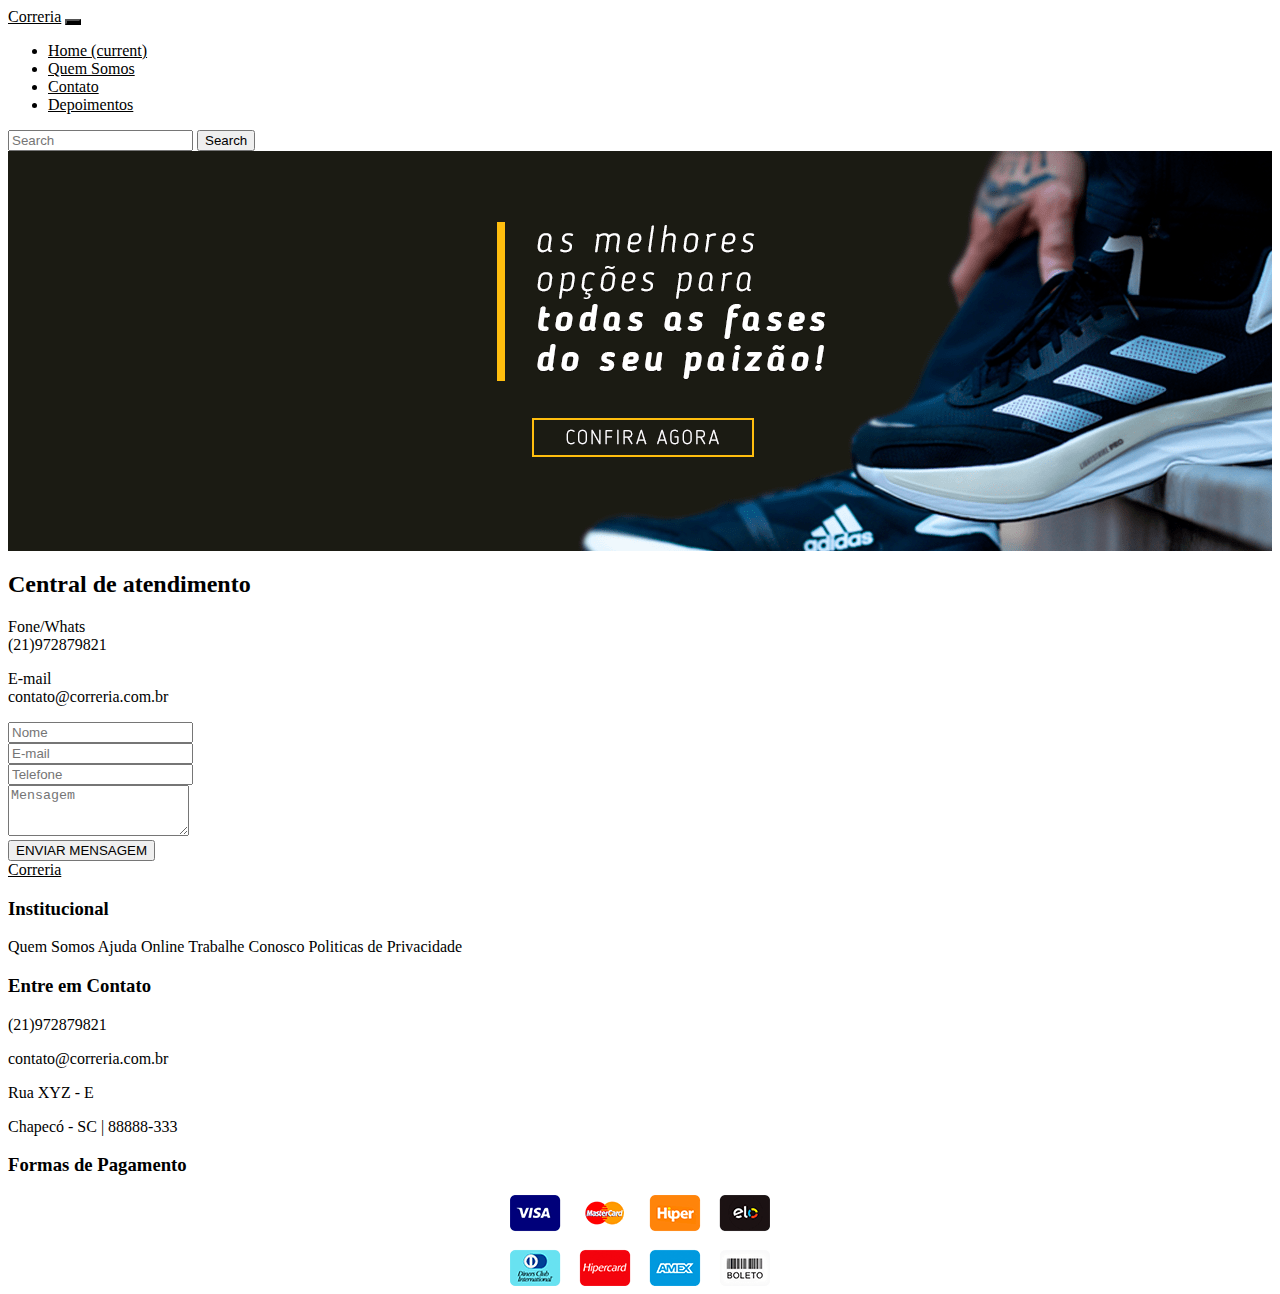
<file: contato.html>
<!DOCTYPE html>
<html lang="pt-br">
    <head>
        <!-- Meta tags Obrigatórias -->
        <meta charset="utf-8">
        <meta name="viewport" content="width=device-width, initial-scale=1, shrink-to-fit=no">

        <!-- Bootstrap CSS -->
        <link rel="stylesheet" href="https://stackpath.bootstrapcdn.com/bootstrap/4.1.3/css/bootstrap.min.css" integrity="sha384-MCw98/SFnGE8fJT3GXwEOngsV7Zt27NXFoaoApmYm81iuXoPkFOJwJ8ERdknLPMO" crossorigin="anonymous">
        <link rel="stylesheet" href="./estilos.css">
        <title>Correria</title>
    </head>

    <body>
        <!--Cabeçalho do Site (Menus, Logos, etc)  -->
        <header id="page_header">
            <div class="header-desktop">
                <div class="header">
                    <div class="container">
                        <nav class="navbar navbar-expand-lg">
                            <a class="navbar-brand" href="./index.html">Correria</a>
                            <button class="navbar-toggler" type="button" data-toggle="collapse" data-target="#navbarSupportedContent" aria-controls="navbarSupportedContent" aria-expanded="false" aria-label="Toggle navigation">
                                <span class="navbar-toggler-icon"></span>
                            </button>
                        
                            <div class="collapse navbar-collapse justify-content-around" id="navbarSupportedContent">
                                <ul class="navbar-nav">
                                    
                                    <li class="nav-item active">
                                        <a class="nav-link" href="./index.html">Home <span class="sr-only">(current)</span></a>
                                    </li>

                                    
                                    <li class="nav-item">
                                        <a class="nav-link" href="./quem-somos.html">Quem Somos</a>
                                    </li>
                                    
                                    <li class="nav-item">
                                        <a class="nav-link" href="./contato.html">Contato</a>
                                    </li>

                                    <li class="nav-item">
                                        <a class="nav-link" href="./depoimentos.html">Depoimentos</a>
                                    </li>
                                </ul>

                                <form class="form-inline my-2 my-lg-0">
                                    <input class="form-control mr-sm-2" type="search" placeholder="Search" aria-label="Search">
                                    <button class="btn btn-outline-success my-2 my-sm-0" type="submit">Search</button>
                                </form>
                            </div>
                        </nav>
                    </div>
                </div>

            </div>
            
        </header>
        
        <!--Área Ativa, Área de Conteúdos -->
        <div class="body mb-5" id="page_contents">
            
            <div class="banner-page mb-4">
                <div class="img-container">
                    <div class="carousel-bg"></div>
                </div>

            </div>

            <div class="container">
                <div class="row align-items-center">
                    <div class="col-lg-6 col-12">
                        <h2>Central de atendimento</h2>
                        <p>
                            Fone/Whats<br>
                            (21)972879821
                        </p>
                        <p>
                            E-mail<br>
                            contato@correria.com.br
                        </p>
                    </div> 
                    <div class="col-lg-6 col-12">
                        <form method="POST" action="" id="form" role="form">
                            <div class="row ">
                                <div class="col-lg-12">
                                    <div class="form-group">
                                        <input name="campo[Nome]" type="text" value="" id="" class="form-control" placeholder="Nome">
                                    </div>
                                </div>
                                <div class="col-lg-6">
                                    <div class="form-group">
                                        <input name="campo[E-mail]" type="text" value="" id="" class="form-control" placeholder="E-mail">
                                    </div>
                                </div>
                                <div class="col-lg-6">
                                    <div class="form-group">
                                        <input name="campo[Telefone]" type="text" value="" id="" class="form-control" placeholder="Telefone">
                                    </div>
                                </div>
                                <div class="col-lg-12">
                                    <div class="form-group">
                                        <textarea name="campo[Mensagem]" type="textarea" id="" class="form-control" placeholder="Mensagem" rows="3"></textarea>
                                    </div>
                                </div>
                            </div>
                            <div class="text-center form-buttons">
                                <button class="btn btn-primary g-recaptcha" data-sitekey="" data-callback="" data-action="submit">ENVIAR MENSAGEM</button>
                            </div>
                        </form>
                    </div>
                </div>
            </div>
        </div>
        
        <!--FOOTER-->
        <footer id="page_footer">
            <div class="footer text-light bg-dark">
                <div class="container">

                    <div class="row">
                        <div class="col">
                            <div class="footer-logo d-flex justify-content-center">
                                <a class="" href="/"> Correria </a>
                            </div>
                        </div>
                    </div>
    
                    <div class="row">

                        <div class="col">
                            <h3>Institucional</h3>
                            <a>Quem Somos</a>
                            <a>Ajuda Online</a>
                            <a>Trabalhe Conosco</a>
                            <a>Politicas de Privacidade</a>
                        </div>

                        <div class="col">
                            <h3>Entre em Contato</h3>
                            <p>(21)972879821</p>
                            <p>contato@correria.com.br</p>
                            <p>Rua XYZ - E</p>
                            <p>Chapecó - SC | 88888-333</p>
                        </div>

                        <div class="col">
                            <h3>Formas de Pagamento</h3>
                            <div class="img-container">
                                <img src="./imagens/pagamentos-1.png"></img>
                            </div>
                        </div>

                    </div>
                </div>
            </div>
            
        </footer>
        
        <!-- JavaScript (Opcional) -->
        <!-- jQuery primeiro, depois Popper.js, depois Bootstrap JS -->
        <script src="https://code.jquery.com/jquery-3.3.1.slim.min.js" integrity="sha384-q8i/X+965DzO0rT7abK41JStQIAqVgRVzpbzo5smXKp4YfRvH+8abtTE1Pi6jizo" crossorigin="anonymous"></script>
        <script src="https://cdnjs.cloudflare.com/ajax/libs/popper.js/1.14.3/umd/popper.min.js" integrity="sha384-ZMP7rVo3mIykV+2+9J3UJ46jBk0WLaUAdn689aCwoqbBJiSnjAK/l8WvCWPIPm49" crossorigin="anonymous"></script>
        <script src="https://stackpath.bootstrapcdn.com/bootstrap/4.1.3/js/bootstrap.min.js" integrity="sha384-ChfqqxuZUCnJSK3+MXmPNIyE6ZbWh2IMqE241rYiqJxyMiZ6OW/JmZQ5stwEULTy" crossorigin="anonymous"></script>
    </body>

</html>
</file>
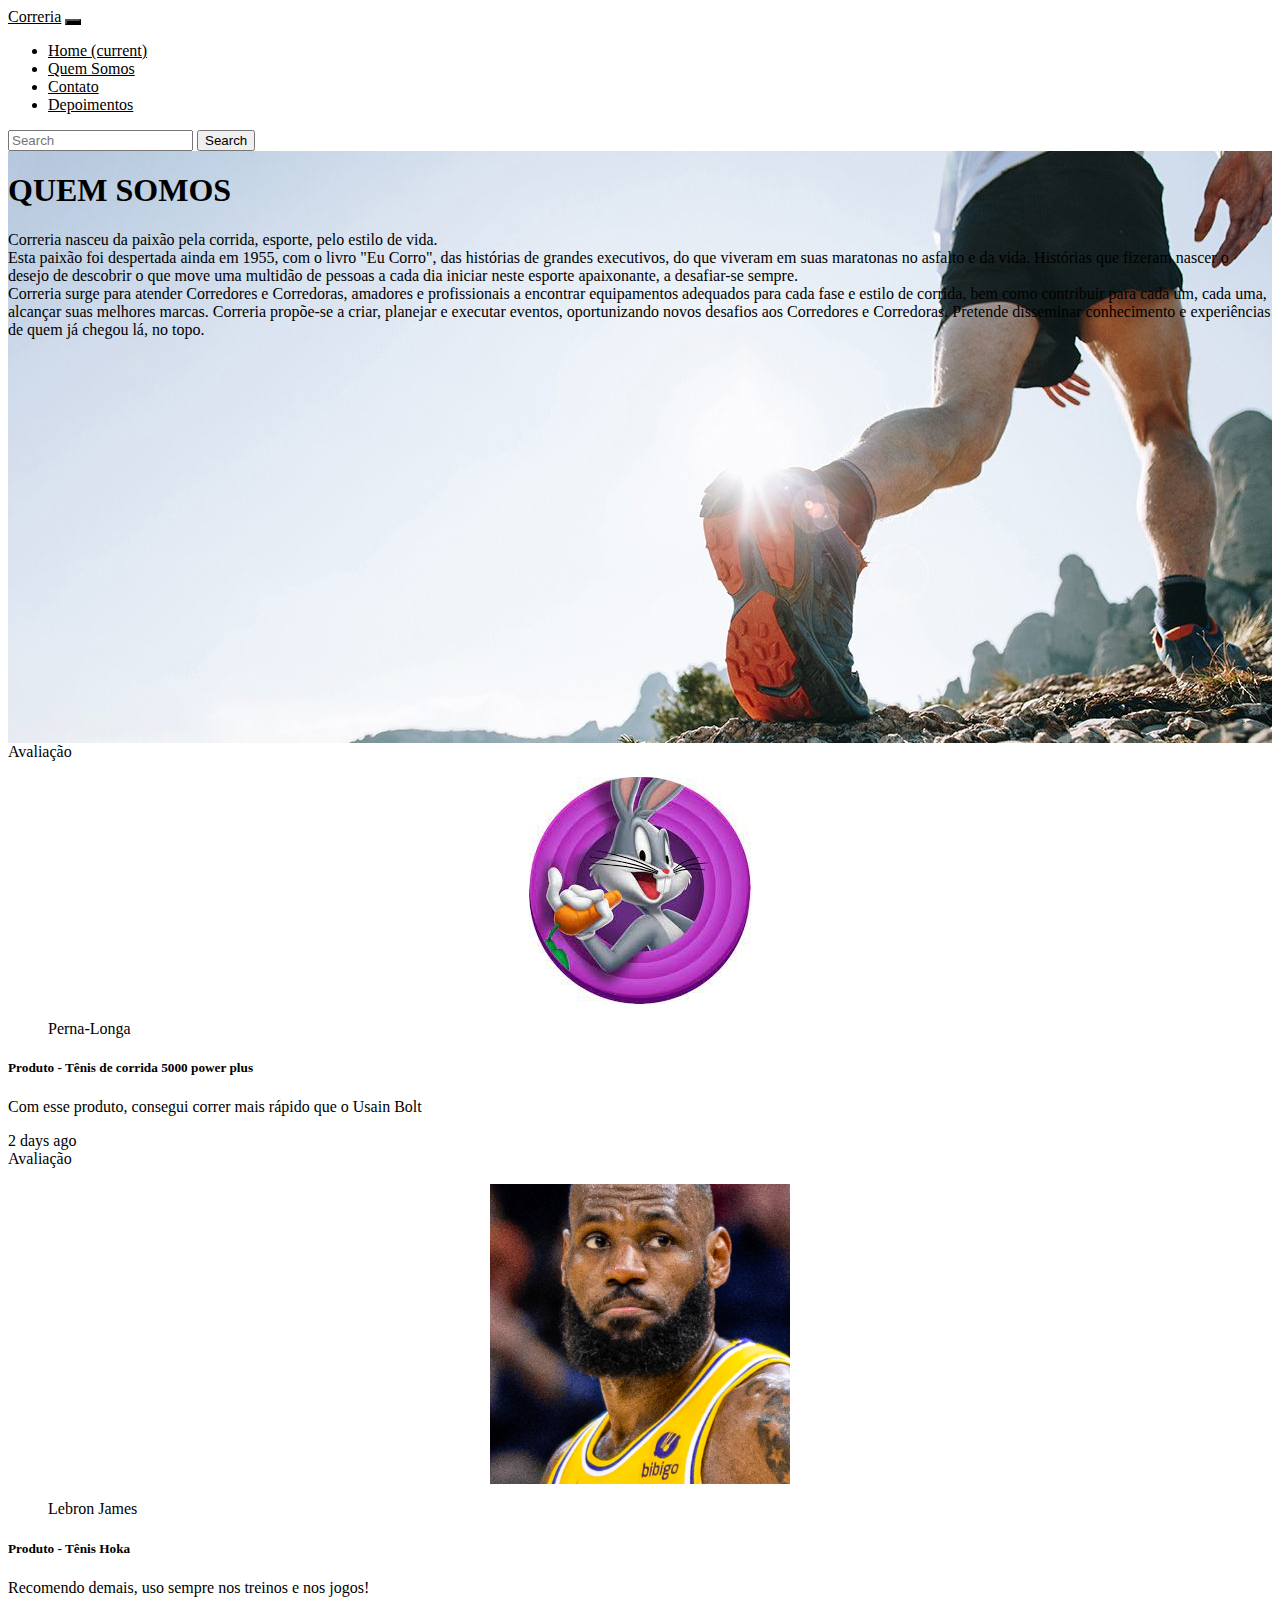
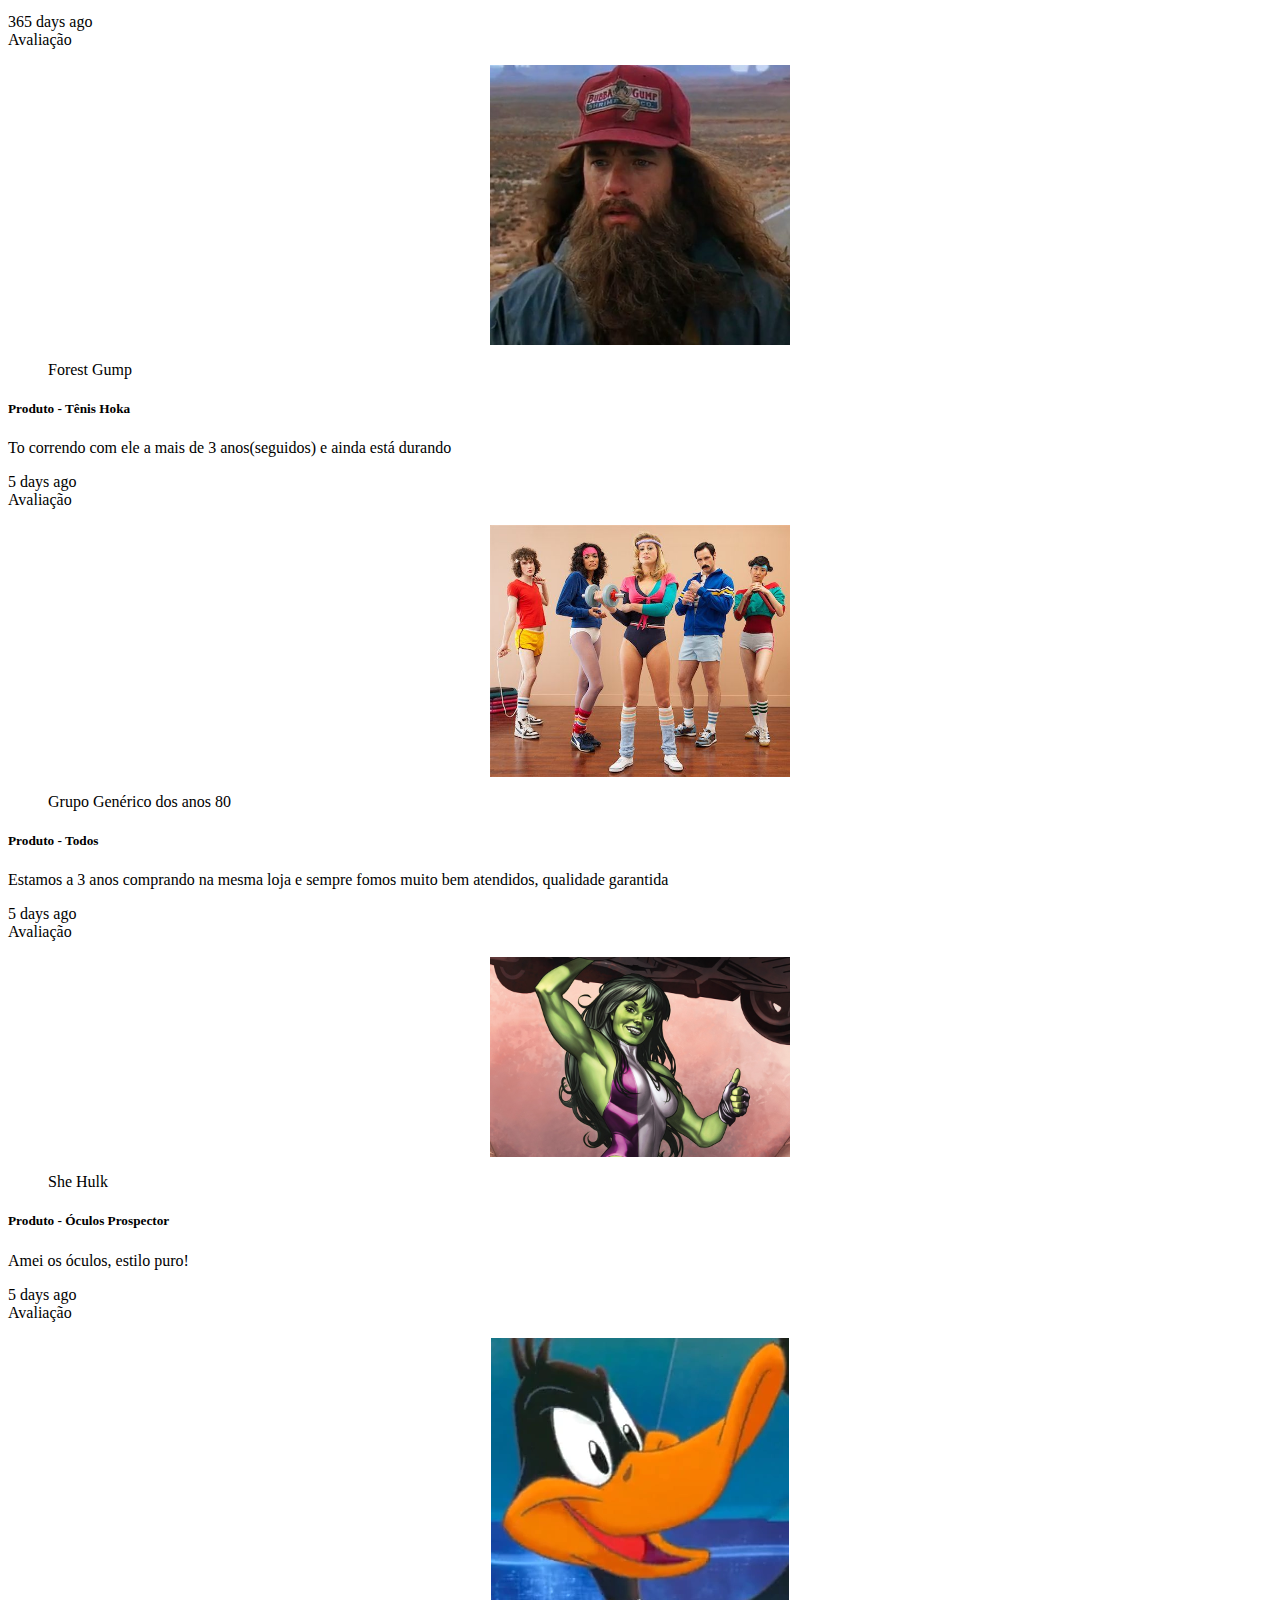
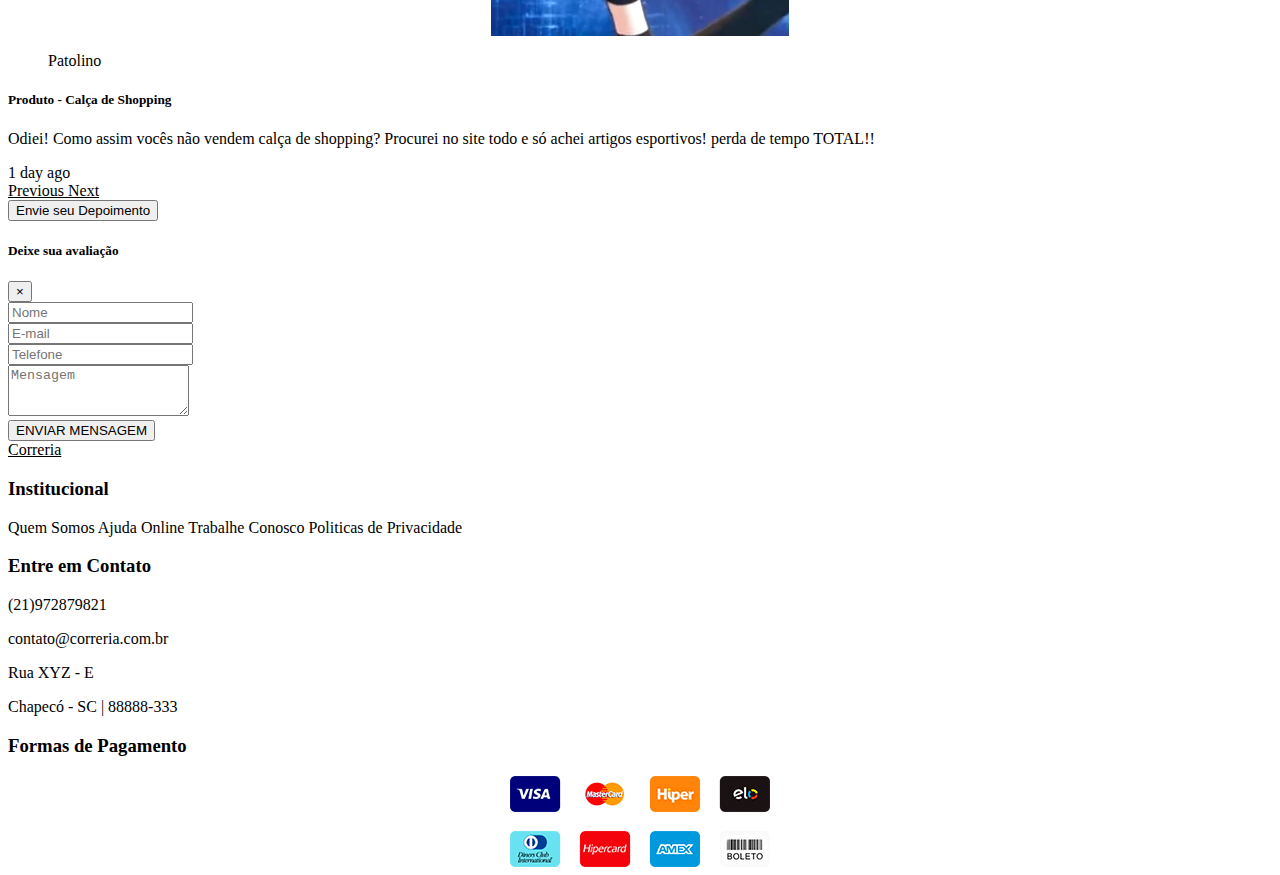
<file: depoimentos.html>
<!DOCTYPE html>
<html lang="pt-br">
    <head>
        <!-- Meta tags Obrigatórias -->
        <meta charset="utf-8">
        <meta name="viewport" content="width=device-width, initial-scale=1, shrink-to-fit=no">

        <!-- Bootstrap CSS -->
        <link rel="stylesheet" href="https://stackpath.bootstrapcdn.com/bootstrap/4.1.3/css/bootstrap.min.css" integrity="sha384-MCw98/SFnGE8fJT3GXwEOngsV7Zt27NXFoaoApmYm81iuXoPkFOJwJ8ERdknLPMO" crossorigin="anonymous">
        <link rel="stylesheet" href="./estilos.css">
        <title>Correria </title>
    </head>

    <body>
        <!--Cabeçalho do Site (Menus, Logos, etc)  -->
        <header id="page_header">
            <div class="header-desktop">
                <div class="header">
                    <div class="container">
                        <nav class="navbar navbar-expand-lg">
                            <a class="navbar-brand" href="./index.html">Correria</a>
                            <button class="navbar-toggler" type="button" data-toggle="collapse" data-target="#navbarSupportedContent" aria-controls="navbarSupportedContent" aria-expanded="false" aria-label="Toggle navigation">
                                <span class="navbar-toggler-icon"></span>
                            </button>
                        
                            <div class="collapse navbar-collapse justify-content-around" id="navbarSupportedContent">
                                <ul class="navbar-nav">
                                    
                                    <li class="nav-item active">
                                        <a class="nav-link" href="./index.html">Home <span class="sr-only">(current)</span></a>
                                    </li>

                                    
                                    <li class="nav-item">
                                        <a class="nav-link" href="./quem-somos.html">Quem Somos</a>
                                    </li>
                                    
                                    <li class="nav-item">
                                        <a class="nav-link" href="./contato.html">Contato</a>
                                    </li>

                                    <li class="nav-item">
                                        <a class="nav-link" href="./depoimentos.html">Depoimentos</a>
                                    </li>
                                </ul>

                                <form class="form-inline my-2 my-lg-0">
                                    <input class="form-control mr-sm-2" type="search" placeholder="Search" aria-label="Search">
                                    <button class="btn btn-outline-success my-2 my-sm-0" type="submit">Search</button>
                                </form>
                            </div>
                        </nav>
                    </div>
                </div>

            </div>
            
        </header>
        
        <!--Área de Conteúdos -->
        <div class="body" id="page_contents">
            
            <div class="banner-page mb-5">
                <div class="img-container">
                    <div class="quem-somos-bg">
                        <div class="container">
                            <div class="row align-items-center">
                                <div class="col-6">
                                    <h1>QUEM SOMOS</h1>
                                    <p>
                                        Correria nasceu da paixão pela corrida, esporte, pelo estilo de vida.<br>
                                        Esta paixão foi despertada ainda em 1955, com o livro "Eu Corro", das histórias de grandes executivos, do que viveram em suas maratonas no asfalto e da vida. Histórias que fizeram nascer o desejo de descobrir o que move uma multidão de pessoas a cada dia iniciar neste esporte apaixonante, a desafiar-se sempre.<br>
                                        Correria surge para atender Corredores e Corredoras, amadores e profissionais a encontrar equipamentos adequados para cada fase e estilo de corrida, bem como contribuir para cada um, cada uma, alcançar suas melhores marcas. Correria propõe-se a criar, planejar e executar eventos, oportunizando novos desafios aos Corredores e Corredoras. Pretende disseminar conhecimento e experiências de quem já chegou lá, no topo.<br>
                                    </p>
                                </div>
                            </div>
                        </div>
                    </div>
                </div>

            </div>
            
            <div class="container">
                <div id="carouselDepoimentos" class="carousel slide" data-ride="carousel">
                    <div class="carousel-inner">
                        <div class="carousel-item active">
                            <div class="row">
                                <div class="col-12">
                                    <div class="card text-center">
                                        <div class="card-header">
                                            Avaliação
                                        </div>
            
                                        <div class="card-body">
                                            <figure>
                                                <div class="img-container">
                                                    <img src="./imagens/depoimento-1.jpg">
                                                </div>
                                                <figcaption class="figure-caption text-center">
                                                    <p>
                                                        Perna-Longa
                                                    </p>
                                                </figcaption>
                                            </figure>
                                            <h5 class="card-title">Produto - Tênis de corrida 5000 power plus</h5>
                                            <p class="card-text">Com esse produto, consegui correr mais rápido que o Usain Bolt</p>
                                        </div>
                                        <div class="card-footer text-muted">
                                            2 days ago
                                        </div>
                                    </div>
                                </div>
                            </div>
                        </div>
                        <div class="carousel-item">
                            <div class="row">
                                <div class="col-12">
                                    <div class="card text-center">
                                        <div class="card-header">
                                            Avaliação
                                        </div>
            
                                        <div class="card-body">
                                            <figure>
                                                <div class="img-container">
                                                    <img src="./imagens/depoimento-3.jpg">
                                                </div>
                                                <figcaption class="figure-caption text-center">
                                                    <p>
                                                        Lebron James
                                                    </p>
                                                </figcaption>
                                            </figure>
                                            <h5 class="card-title">Produto - Tênis Hoka</h5>
                                            <p class="card-text">Recomendo demais, uso sempre nos treinos e nos jogos!</p>
                                        </div>
                                        <div class="card-footer text-muted">
                                            365 days ago
                                        </div>
                                    </div>
                                </div>
                            </div>
                        </div>
                        <div class="carousel-item">
                            <div class="row">
                                <div class="col-12">
                                    <div class="card text-center">
                                        <div class="card-header">
                                            Avaliação
                                        </div>
            
                                        <div class="card-body">
                                            <figure>
                                                <div class="img-container">
                                                    <img src="./imagens/depoimento-2.jpg">
                                                </div>
                                                <figcaption class="figure-caption text-center">
                                                    <p>
                                                        Forest Gump
                                                    </p>
                                                </figcaption>
                                            </figure>
                                            <h5 class="card-title">Produto - Tênis Hoka</h5>
                                            <p class="card-text">To correndo com ele a mais de 3 anos(seguidos) e ainda está durando</p>
                                        </div>
                                        <div class="card-footer text-muted">
                                            5 days ago
                                        </div>
                                    </div>
                                </div>
                            </div>
                        </div>
                        <div class="carousel-item">
                            <div class="row">
                                <div class="col-12">
                                    <div class="card text-center">
                                        <div class="card-header">
                                            Avaliação
                                        </div>
            
                                        <div class="card-body">
                                            <figure>
                                                <div class="img-container">
                                                    <img src="./imagens/depoimento-5.jpg">
                                                </div>
                                                <figcaption class="figure-caption text-center">
                                                    <p>
                                                        Grupo Genérico dos anos 80
                                                    </p>
                                                </figcaption>
                                            </figure>
                                            <h5 class="card-title">Produto - Todos </h5>
                                            <p class="card-text">Estamos a 3 anos comprando na mesma loja e sempre fomos muito bem atendidos, qualidade garantida</p>
                                        </div>
                                        <div class="card-footer text-muted">
                                            5 days ago
                                        </div>
                                    </div>
                                </div>
                            </div>
                        </div>
                        <div class="carousel-item">
                            <div class="row">
                                <div class="col-12">
                                    <div class="card text-center">
                                        <div class="card-header">
                                            Avaliação
                                        </div>
            
                                        <div class="card-body">
                                            <figure>
                                                <div class="img-container">
                                                    <img src="./imagens/depoimento-4.jpg">
                                                </div>
                                                <figcaption class="figure-caption text-center">
                                                    <p>
                                                        She Hulk
                                                    </p>
                                                </figcaption>
                                            </figure>
                                            <h5 class="card-title">Produto - Óculos Prospector </h5>
                                            <p class="card-text">Amei os óculos, estilo puro!</p>
                                        </div>
                                        <div class="card-footer text-muted">
                                            5 days ago
                                        </div>
                                    </div>
                                </div>
                            </div>
                        </div>
                        <div class="carousel-item">
                            <div class="row">
                                <div class="col-12">
                                    <div class="card text-center">
                                        <div class="card-header">
                                            Avaliação
                                        </div>
            
                                        <div class="card-body">
                                            <figure>
                                                <div class="img-container">
                                                    <img src="./imagens/depoimento-6.webp">
                                                </div>
                                                <figcaption class="figure-caption text-center">
                                                    <p>
                                                        Patolino
                                                    </p>
                                                </figcaption>
                                            </figure>
                                            <h5 class="card-title">Produto - Calça de Shopping </h5>
                                            <p class="card-text">Odiei! Como assim vocês não vendem calça de shopping? Procurei no site todo e só achei artigos esportivos! perda de tempo TOTAL!!</p>
                                        </div>
                                        <div class="card-footer text-muted">
                                            1 day ago
                                        </div>
                                    </div>
                                </div>
                            </div>
                        </div>
                    </div>

                    <a class="carousel-control-prev" href="#carouselDepoimentos" role="button" data-slide="prev">
                        <span class="carousel-control-prev-icon" aria-hidden="true"></span>
                        <span class="sr-only">Previous</span>
                    </a>
                    <a class="carousel-control-next" href="#carouselDepoimentos" role="button" data-slide="next">
                        <span class="carousel-control-next-icon" aria-hidden="true"></span>
                        <span class="sr-only">Next</span>
                    </a>
                </div>

                <div class="row justify-content-center my-5">
                    <div class="col-auto">
                        <!-- Button trigger modal -->
                        <button type="button" class="btn btn-primary" data-toggle="modal" data-target="#exampleModal">
                            Envie seu Depoimento
                        </button>
                        
                        <!-- Modal -->
                        <div class="modal fade" id="exampleModal" tabindex="-1" role="dialog" aria-labelledby="exampleModalLabel" aria-hidden="true">
                            <div class="modal-dialog" role="document">
                                <div class="modal-content">
                                    <div class="modal-header">
                                        <h5 class="modal-title text-center" id="exampleModalLabel">Deixe sua avaliação</h5>
                                        <button type="button" class="close" data-dismiss="modal" aria-label="Close">
                                            <span aria-hidden="true">&times;</span>
                                        </button>
                                    </div>

                                    <div class="modal-body">

                                        <form method="POST" action="" id="form" role="form">
                                            <div class="row ">
                                                <div class="col-lg-12">
                                                    <div class="form-group">
                                                        <input name="campo[Nome]" type="text" value="" id="" class="form-control" placeholder="Nome">
                                                    </div>
                                                </div>
                                                <div class="col-lg-6">
                                                    <div class="form-group">
                                                        <input name="campo[E-mail]" type="text" value="" id="" class="form-control" placeholder="E-mail">
                                                    </div>
                                                </div>
                                                <div class="col-lg-6">
                                                    <div class="form-group">
                                                        <input name="campo[Telefone]" type="text" value="" id="" class="form-control" placeholder="Telefone">
                                                    </div>
                                                </div>
                                                <div class="col-lg-12">
                                                    <div class="form-group">
                                                        <textarea name="campo[Mensagem]" type="textarea" id="" class="form-control" placeholder="Mensagem" rows="3"></textarea>
                                                    </div>
                                                </div>
                                            </div>
                                            <div class="text-center form-buttons">
                                                <button class="btn btn-primary g-recaptcha" data-sitekey="" data-callback="" data-action="submit">ENVIAR MENSAGEM</button>
                                            </div>
                                        </form>

                                    </div>
                                </div>
                            </div>
                        </div>
                    </div>
                </div>

            </div>
        </div>
        
        <!--FOOTER-->
        <footer id="page_footer">
            <div class="footer text-light bg-dark">
                <div class="container">

                    <div class="row">
                        <div class="col">
                            <div class="footer-logo d-flex justify-content-center">
                                <a class="" href="/"> Correria </a>
                            </div>
                        </div>
                    </div>
    
                    <div class="row">

                        <div class="col">
                            <h3>Institucional</h3>
                            <a>Quem Somos</a>
                            <a>Ajuda Online</a>
                            <a>Trabalhe Conosco</a>
                            <a>Politicas de Privacidade</a>
                        </div>

                        <div class="col">
                            <h3>Entre em Contato</h3>
                            <p>(21)972879821</p>
                            <p>contato@correria.com.br</p>
                            <p>Rua XYZ - E</p>
                            <p>Chapecó - SC | 88888-333</p>
                        </div>

                        <div class="col">
                            <h3>Formas de Pagamento</h3>
                            <div class="img-container">
                                <img src="./imagens/pagamentos-1.png"></img>
                            </div>
                        </div>

                    </div>
                </div>
            </div>
            
        </footer>
        
        <!-- JavaScript (Opcional) -->
        <!-- jQuery primeiro, depois Popper.js, depois Bootstrap JS -->
        <script src="https://code.jquery.com/jquery-3.3.1.slim.min.js" integrity="sha384-q8i/X+965DzO0rT7abK41JStQIAqVgRVzpbzo5smXKp4YfRvH+8abtTE1Pi6jizo" crossorigin="anonymous"></script>
        <script src="https://cdnjs.cloudflare.com/ajax/libs/popper.js/1.14.3/umd/popper.min.js" integrity="sha384-ZMP7rVo3mIykV+2+9J3UJ46jBk0WLaUAdn689aCwoqbBJiSnjAK/l8WvCWPIPm49" crossorigin="anonymous"></script>
        <script src="https://stackpath.bootstrapcdn.com/bootstrap/4.1.3/js/bootstrap.min.js" integrity="sha384-ChfqqxuZUCnJSK3+MXmPNIyE6ZbWh2IMqE241rYiqJxyMiZ6OW/JmZQ5stwEULTy" crossorigin="anonymous"></script>
    </body>

</html>
</file>
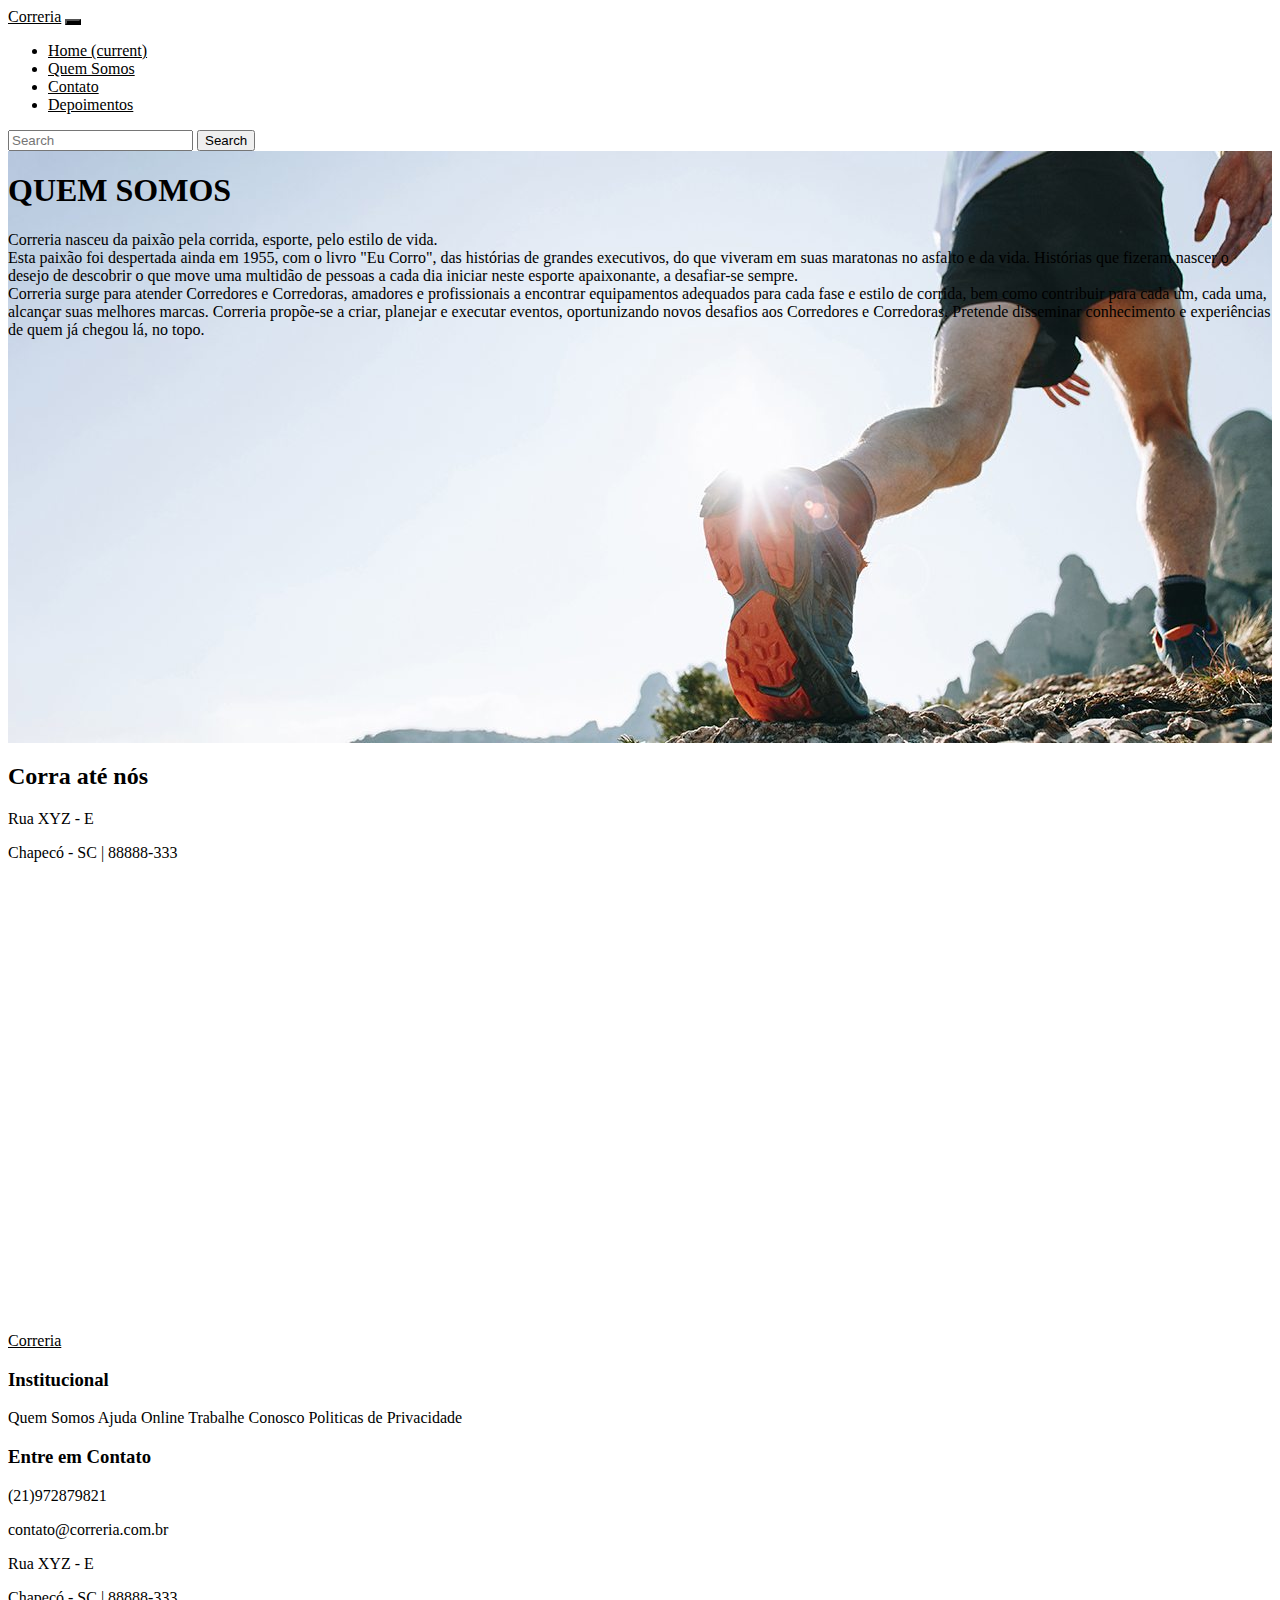
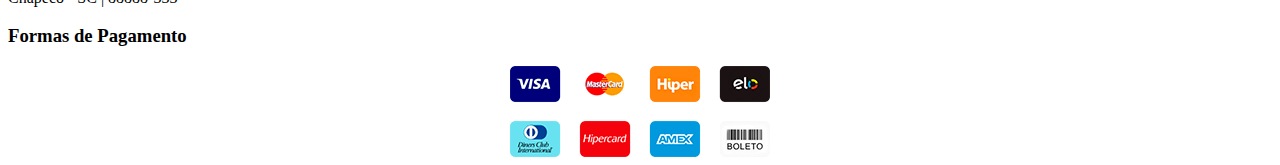
<file: quem-somos.html>
<!DOCTYPE html>
<html lang="pt-br">
    <head>
        <!-- Meta tags Obrigatórias -->
        <meta charset="utf-8">
        <meta name="viewport" content="width=device-width, initial-scale=1, shrink-to-fit=no">

        <!-- Bootstrap CSS -->
        <link rel="stylesheet" href="https://stackpath.bootstrapcdn.com/bootstrap/4.1.3/css/bootstrap.min.css" integrity="sha384-MCw98/SFnGE8fJT3GXwEOngsV7Zt27NXFoaoApmYm81iuXoPkFOJwJ8ERdknLPMO" crossorigin="anonymous">
        <link rel="stylesheet" href="./estilos.css">
        <title>Correria </title>
    </head>

    <body>
        <!--Cabeçalho do Site (Menus, Logos, etc)  -->
        <header id="page_header">
            <div class="header-desktop">
                <div class="header">
                    <div class="container">
                        <nav class="navbar navbar-expand-lg">
                            <a class="navbar-brand" href="./index.html">Correria</a>
                            <button class="navbar-toggler" type="button" data-toggle="collapse" data-target="#navbarSupportedContent" aria-controls="navbarSupportedContent" aria-expanded="false" aria-label="Toggle navigation">
                                <span class="navbar-toggler-icon"></span>
                            </button>
                        
                            <div class="collapse navbar-collapse justify-content-around" id="navbarSupportedContent">
                                <ul class="navbar-nav">
                                    
                                    <li class="nav-item active">
                                        <a class="nav-link" href="./index.html">Home <span class="sr-only">(current)</span></a>
                                    </li>

                                    
                                    <li class="nav-item">
                                        <a class="nav-link" href="./quem-somos.html">Quem Somos</a>
                                    </li>
                                    
                                    <li class="nav-item">
                                        <a class="nav-link" href="./contato.html">Contato</a>
                                    </li>

                                    <li class="nav-item">
                                        <a class="nav-link" href="./depoimentos.html">Depoimentos</a>
                                    </li>
                                </ul>

                                <form class="form-inline my-2 my-lg-0">
                                    <input class="form-control mr-sm-2" type="search" placeholder="Search" aria-label="Search">
                                    <button class="btn btn-outline-success my-2 my-sm-0" type="submit">Search</button>
                                </form>
                            </div>
                        </nav>
                    </div>
                </div>

            </div>
            
        </header>
        
        <!--Área Ativa, Área de Conteúdos -->
        <div class="body" id="page_contents">
            
            <div class="banner-page mb-5">
                <div class="img-container">
                    <div class="quem-somos-bg">
                        <div class="container">
                            <div class="row align-items-center">
                                <div class="col-6">
                                    <h1>QUEM SOMOS</h1>
                                    <p>
                                        Correria nasceu da paixão pela corrida, esporte, pelo estilo de vida.<br>
                                        Esta paixão foi despertada ainda em 1955, com o livro "Eu Corro", das histórias de grandes executivos, do que viveram em suas maratonas no asfalto e da vida. Histórias que fizeram nascer o desejo de descobrir o que move uma multidão de pessoas a cada dia iniciar neste esporte apaixonante, a desafiar-se sempre.<br>
                                        Correria surge para atender Corredores e Corredoras, amadores e profissionais a encontrar equipamentos adequados para cada fase e estilo de corrida, bem como contribuir para cada um, cada uma, alcançar suas melhores marcas. Correria propõe-se a criar, planejar e executar eventos, oportunizando novos desafios aos Corredores e Corredoras. Pretende disseminar conhecimento e experiências de quem já chegou lá, no topo.<br>
                                    </p>
                                </div>
                            </div>
                        </div>
                    </div>
                </div>

            </div>

            <div class="container">
                <div class="row align-items-center">
                    <div class="col-lg-6 col-12">
                        <h2>Corra até nós</h2>
                        <p>Rua XYZ - E</p>
                        <p>Chapecó - SC | 88888-333</p>
                    </div> 
                    <div class="col-lg-6 col-12">
                        <iframe src="https://www.google.com/maps/embed?pb=!1m18!1m12!1m3!1d24840.745294123284!2d-77.06163041083393!3d38.89898485926099!2m3!1f0!2f0!3f0!3m2!1i1024!2i768!4f13.1!3m3!1m2!1s0x89b7b7bcdecbb1df%3A0x715969d86d0b76bf!2sCasa%20Branca!5e0!3m2!1spt-BR!2sbr!4v1660533421364!5m2!1spt-BR!2sbr" width="600" height="450" style="border:0;" allowfullscreen="" loading="lazy" referrerpolicy="no-referrer-when-downgrade"></iframe>
                    </div>
                </div>
            </div>


        </div>
        
        <!--FOOTER-->
        <footer id="page_footer">
            <div class="footer text-light bg-dark">
                <div class="container">

                    <div class="row">
                        <div class="col">
                            <div class="footer-logo d-flex justify-content-center">
                                <a class="" href="/"> Correria </a>
                            </div>
                        </div>
                    </div>
    
                    <div class="row">

                        <div class="col">
                            <h3>Institucional</h3>
                            <a>Quem Somos</a>
                            <a>Ajuda Online</a>
                            <a>Trabalhe Conosco</a>
                            <a>Politicas de Privacidade</a>
                        </div>

                        <div class="col">
                            <h3>Entre em Contato</h3>
                            <p>(21)972879821</p>
                            <p>contato@correria.com.br</p>
                            <p>Rua XYZ - E</p>
                            <p>Chapecó - SC | 88888-333</p>
                        </div>

                        <div class="col">
                            <h3>Formas de Pagamento</h3>
                            <div class="img-container">
                                <img src="./imagens/pagamentos-1.png"></img>
                            </div>
                        </div>

                    </div>
                </div>
            </div>
            
        </footer>
        
        <!-- JavaScript (Opcional) -->
        <!-- jQuery primeiro, depois Popper.js, depois Bootstrap JS -->
        <script src="https://code.jquery.com/jquery-3.3.1.slim.min.js" integrity="sha384-q8i/X+965DzO0rT7abK41JStQIAqVgRVzpbzo5smXKp4YfRvH+8abtTE1Pi6jizo" crossorigin="anonymous"></script>
        <script src="https://cdnjs.cloudflare.com/ajax/libs/popper.js/1.14.3/umd/popper.min.js" integrity="sha384-ZMP7rVo3mIykV+2+9J3UJ46jBk0WLaUAdn689aCwoqbBJiSnjAK/l8WvCWPIPm49" crossorigin="anonymous"></script>
        <script src="https://stackpath.bootstrapcdn.com/bootstrap/4.1.3/js/bootstrap.min.js" integrity="sha384-ChfqqxuZUCnJSK3+MXmPNIyE6ZbWh2IMqE241rYiqJxyMiZ6OW/JmZQ5stwEULTy" crossorigin="anonymous"></script>
    </body>

</html>
</file>
<file: estilos.css>
.navbar-toggler{
    background-color: #000;
}
.navbar-toggler-icon{
    background-color: yellow;
    border-radius: 100%;
}

a{
    color: #000;
}
.prod-card{
    height: 100%;
}

.card-img-top{
    height: 300px;
}
.img-container{
    display: flex;
    justify-content: center;    
    align-items: center;
    overflow: hidden;    
}

.carousel-inner .carousel-item .img-container{
    display: flex;
    justify-content: center;    
    align-items: center;
    overflow: hidden;
}

.carousel-bg{
    height: 400px;
    width: 100%;
    background-image: url(./imagens/bg-1.png);
}


.carousel-control-prev-icon,
.carousel-control-next-icon{
    height: 35px;
    width: 35px;
    background-size: 50%;
    background-color: black;
    border-radius: 100%;
}



.secondary-banner .banner-bg{
    height: 400px;
    width: 100%;
    background-image: url(./imagens/bg-2.jpg);
}

.quem-somos-bg{
    height: 592px;
    width: 100%;
    background-image: url(./imagens/bg-3.jpg);
    background-position: center center;
}

.quem-somos-bg > .container{
    height: 100%;
}
.quem-somos-bg > .container > .row{
    height: 100%;
}

@media(max-width: 991px){
    .quem-somos-bg h1,
    .quem-somos-bg p{
        display: none;
    }

}

#carouselDepoimentos .img-container{
    display: flex;
    justify-content: center;
    align-items: center;
    width: 300px;
    max-height: 300px;
    overflow: hidden;
    margin-left: auto;
    margin-right: auto;
}
#carouselDepoimentos .img-container img{
    max-width: 100%;
    height: auto;
}

/*Produto Aberto*/

.img-big-container{
    width: 100%;
    height: 650px;
    display: flex;
    align-items: center;
    justify-content: center;
    overflow: hidden;
    border: solid 1px black;
    padding: 20px;
}

.img-big-container img{
    width: 100%;
    height: auto;
    max-width: 100%;
}

.img-small-gallery{
    display: flex;
    align-items: center;
    justify-content: center;
    flex-wrap: nowrap;
    margin-top: 30px;
    overflow: auto;
    margin-left: -5px;
    margin-right: -5px;
}

.img-small-item{
    display: flex;
    align-items: center;
    justify-content: center;
    width: 70px;
    height: 70px;
    border-radius: 0;
    border: solid 1px black;
    box-sizing: border-box;
    cursor: pointer;
    user-select: none;
    background: #fff;
    overflow: hidden;
    margin-left: 5px;
    margin-right: 5px;
    padding: 2.5px;
}

.img-small-item img{
    max-width: 100%;
    height: auto;
}

@media(max-width: 991px){
    .carousel-bg, .quem-somos-bg, .secondary-banner .banner-bg{
        height: 540px;
        background-image: url(./imagens/bg-mobile.png);
        background-position: center center;
    }
}
</file>
